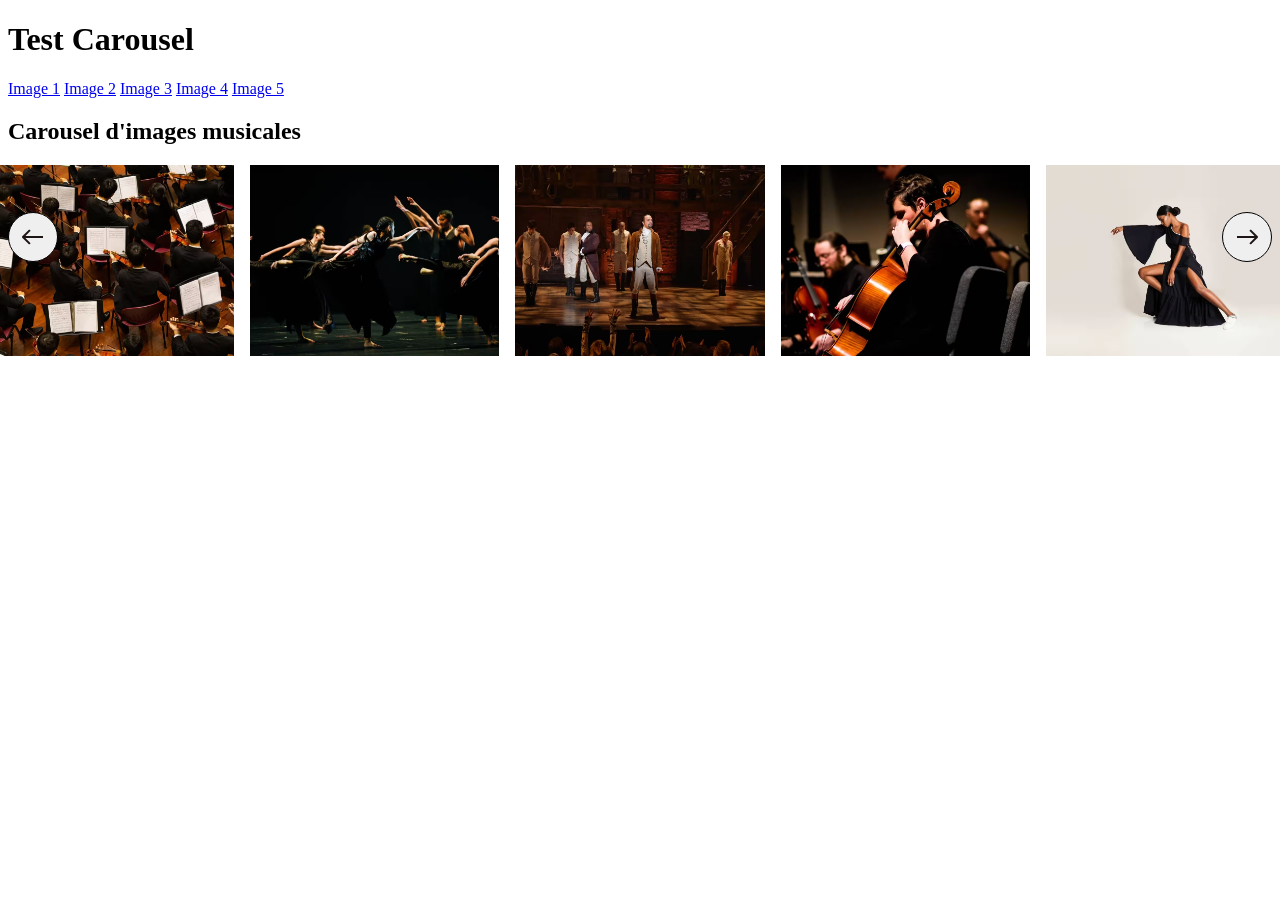
<file: index.html>
<!DOCTYPE html>
<html lang="en">

<head>
  <meta charset="UTF-8">
  <meta name="viewport" content="width=device-width, initial-scale=1.0">
  <title>Test Carousel</title>
  <link rel="stylesheet" href="/src/css/components/carousel.css">
  <script type="module" src="/src/js/script.js"></script>
</head>

<body>
  <h1>Test Carousel</h1>
  <nav>
  <a href="#image1">Image 1</a>
  <a href="#image2">Image 2</a>
  <a href="#image3">Image 3</a>
  <a href="#image4">Image 4</a>
  <a href="#image5">Image 5</a>
</nav>
  <div class="carousel" aria-labelledby="carousel-heading">
    <h2 id="carousel-heading" class="carousel__heading sr-only">
      Carousel d'images musicales
    </h2>
    <div class="carousel__container" role="region" aria-live="polite">
      <div class="carousel__item" id="image1">
        <img src="/assets/img/agenda-01.avif" alt="Image musique 1" />
      </div>
      <div class="carousel__item" id="image2">
        <img src="/assets/img/agenda-02.avif" alt="Image musique 2" />
      </div>
      <div class="carousel__item" id="image3">
        <img src="/assets/img/agenda-03.avif" alt="Image musique 3" />
      </div>
      <div class="carousel__item" id="image4">
        <img src="/assets/img/agenda-04.avif" alt="Image musique 4" />
      </div>
      <div class="carousel__item" id="image5">
        <img src="/assets/img/agenda-05.avif" alt="Image musique 5" />
      </div>
    </div>
    <div class="carousel__controls">
      <button class="carousel__button carousel__button--prev" aria-label="Défiler vers la gauche">
        <img src="/assets/icones/icon_arrowcarrousel.svg" alt="fleche gauche" />
      </button>
      <button class="carousel__button carousel__button--next" aria-label="Défiler vers la droite">
        <img src="/assets/icones/icon_arrowcarrousel.svg" alt="fleche droite" />
      </button>
    </div>
  </div>
</body>

</html>
</file>
<file: src/css/components/carousel.css>
/* Limite la largeur maximale de l'image à 100% de son conteneur - https://developer.mozilla.org/fr/docs/Web/CSS/max-width */
/* Ajuste la hauteur de l'image automatiquement pour conserver les proportions - https://developer.mozilla.org/fr/docs/Web/CSS/height */
img {
  max-width: 100%;
  height: auto;
}

/* Mise en forme du carousel en CSS.
Utiliser flex pour positionner les item du carousel les uns à coté des autres.
La propriété "overflow-x" avec la valeur "scroll" permet rogner le contenu afin de tenir horizontalement dans la boîte de remplissage et d'ajouter un scroll horizontal si le contenu déborde.
https://developer.mozilla.org/fr/docs/Web/CSS/overflow-x

La propriété "scroll-snap-type" définit la force d'adhérence aux points d'accroche en cas de défilement d'un conteneur
https://developer.mozilla.org/fr/docs/Web/CSS/scroll-snap-type

Les margin négatifs à gauche et à droite corresponde à l'éespace entre le navigateur et le début du contenu, de sorte que le carousel soit collé au bords de l'écran.

*/

/* Compléter la suite du code */
.carousel {
  position: relative;
}
.carousel__controls {
  position: absolute;
  top: 50%;
  left: 0;
  width: 100%;
  display: flex;
  justify-content: space-between;
  align-items: center;
  transform: translateY(-50%);
  pointer-events: none;
}
.carousel__button {
  width: 50px;
  height: 50px;
  display: flex;
  align-items: center;
  justify-content: center;
  border: 1px solid;
  border-radius: 50px;
  pointer-events: auto;
}
.carousel__button--prev {
  transform: rotate(180deg);
}

.carousel__container {
  display: flex;
  gap: 16px;
  overflow-x : scroll;
  margin-left: -24px;
  margin-right: -24px;
  scroll-snap-type: x mandatory;
}

.carousel__item {
  flex: 1 0 70px;
  scroll-snap-align: center;
}

.carousel__item img {
  display: block;
}
</file>
